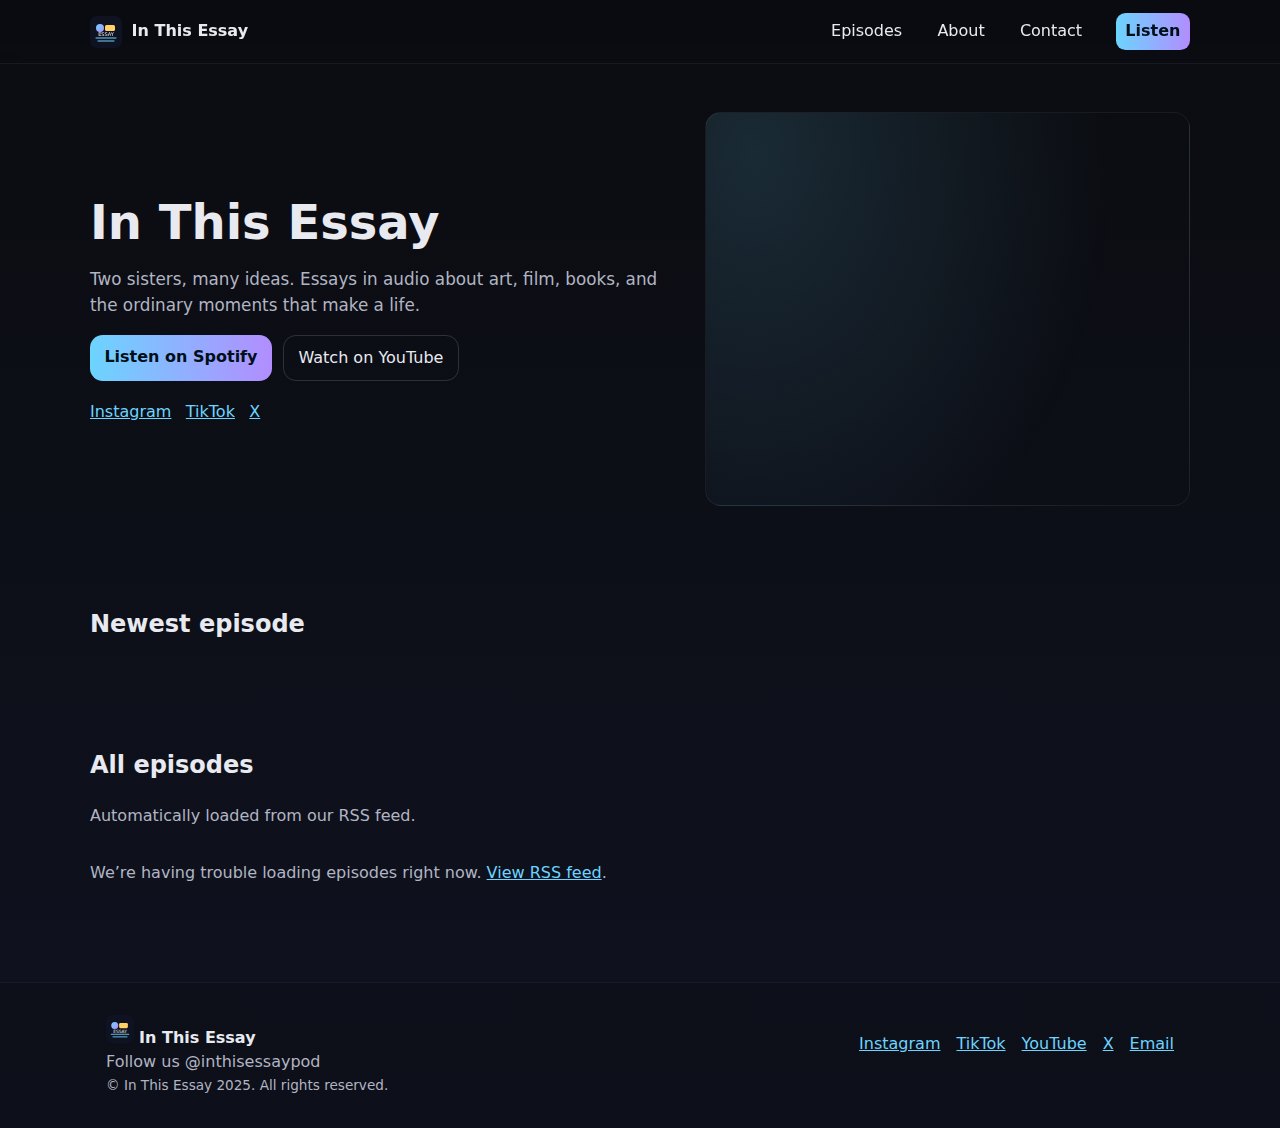
<file: index.html>
<!doctype html>
<html lang="en">
<head>
  <meta charset="utf-8">
  <meta name="viewport" content="width=device-width, initial-scale=1">
  <title>In This Essay — A podcast about art, film, and the essays we live</title>
  <meta name="description" content="In This Essay is a podcast where we explore ideas in culture, art, and everyday life.">
  <meta property="og:title" content="In This Essay">
  <meta property="og:description" content="In This Essay is a podcast where we explore ideas in culture, art, and everyday life.">
  <meta property="og:type" content="website">
  <meta property="og:site_name" content="In This Essay">
  <meta name="twitter:card" content="summary_large_image">
  <link rel="preload" href="assets/styles.css" as="style">
  <link rel="stylesheet" href="assets/styles.css">
  <link rel="icon" href="assets/logo.svg" type="image/svg+xml">
  <script>window.PODCAST_FEED_URL = "https://anchor.fm/s/ff698624/podcast/rss";</script>
  <script defer src="assets/episodes.js"></script>
</head>

<body>

<header class="site-header">
  <div class="container header-inner">
    <a class="brand" href="index.html">
      <img src="assets/logo.svg" alt="In This Essay logo" width="32" height="32"/>
      <span>In This Essay</span>
    </a>
    <input id="nav-toggle" type="checkbox" aria-label="Toggle navigation">
    <label class="hamburger" for="nav-toggle" aria-hidden="true">
      <span></span><span></span><span></span>
    </label>
    <nav class="nav">
      <a href="episodes.html">Episodes</a>
      <a href="about.html">About</a>
      <a href="contact.html">Contact</a>
      <a class="btn primary" href="https://open.spotify.com/show/4GwP44Dhud8hLbm1Uqv0hG" target="_blank" rel="noopener">Listen</a>
    </nav>
  </div>
</header>

<main>
  <section class="hero container">
    <div class="hero-text">
      <h1>In This Essay</h1>
      <p>Two sisters, many ideas. Essays in audio about art, film, books, and the ordinary moments that make a life.</p>
      <div class="cta-row">
        <a class="btn primary" href="https://open.spotify.com/show/4GwP44Dhud8hLbm1Uqv0hG" target="_blank" rel="noopener">Listen on Spotify</a>
        <a class="btn" href="https://www.youtube.com/@inthisessaypod" target="_blank" rel="noopener">Watch on YouTube</a>
      </div>
      <div class="socials">
        <a href="https://instagram.com/inthisessaypod" target="_blank" rel="noopener" aria-label="Instagram">Instagram</a>
        <a href="https://tiktok.com/@inthisessaypod" target="_blank" rel="noopener" aria-label="TikTok">TikTok</a>
        <a href="https://x.com/inthisessaypod" target="_blank" rel="noopener" aria-label="X (Twitter)">X</a>
      </div>
    </div>
    <div class="hero-embed">
      <iframe style="border-radius:12px" src="https://open.spotify.com/embed/show/4GwP44Dhud8hLbm1Uqv0hG?utm_source=generator"
        width="100%" height="352" frameborder="0" allowfullscreen=""
        allow="autoplay; clipboard-write; encrypted-media; fullscreen; picture-in-picture" loading="lazy"></iframe>
    </div>
  </section>

  <section class="container recent">
    <h2>Newest episode</h2>
    <div id="latest-episode" class="cards one"></div>
  </section>

  <section class="container recent">
    <h2>All episodes</h2>
    <p class="muted">Automatically loaded from our RSS feed.</p>
    <div id="episode-list" class="cards"></div>
  </section>
</main>

<footer class="site-footer">
  <div class="container footer-grid">
    <div class="footer-brand">
      <img src="assets/logo.svg" alt="In This Essay logo" width="28" height="28"/>
      <strong>In This Essay</strong>
      <div class="muted">Follow us @inthisessaypod</div>
    </div>
    <div class="footer-links">
      <a href="https://instagram.com/inthisessaypod" target="_blank" rel="noopener" aria-label="Instagram">Instagram</a>
      <a href="https://tiktok.com/@inthisessaypod" target="_blank" rel="noopener" aria-label="TikTok">TikTok</a>
      <a href="https://www.youtube.com/@inthisessaypod" target="_blank" rel="noopener" aria-label="YouTube">YouTube</a>
      <a href="https://x.com/inthisessaypod" target="_blank" rel="noopener" aria-label="X (Twitter)">X</a>
      <a href="mailto:inthisessaypod@gmail.com" aria-label="Email us">Email</a>
    </div>
  </div>
  <div class="container tiny muted">© In This Essay 2025. All rights reserved.</div>
</footer>

</body>
</html>
</file>
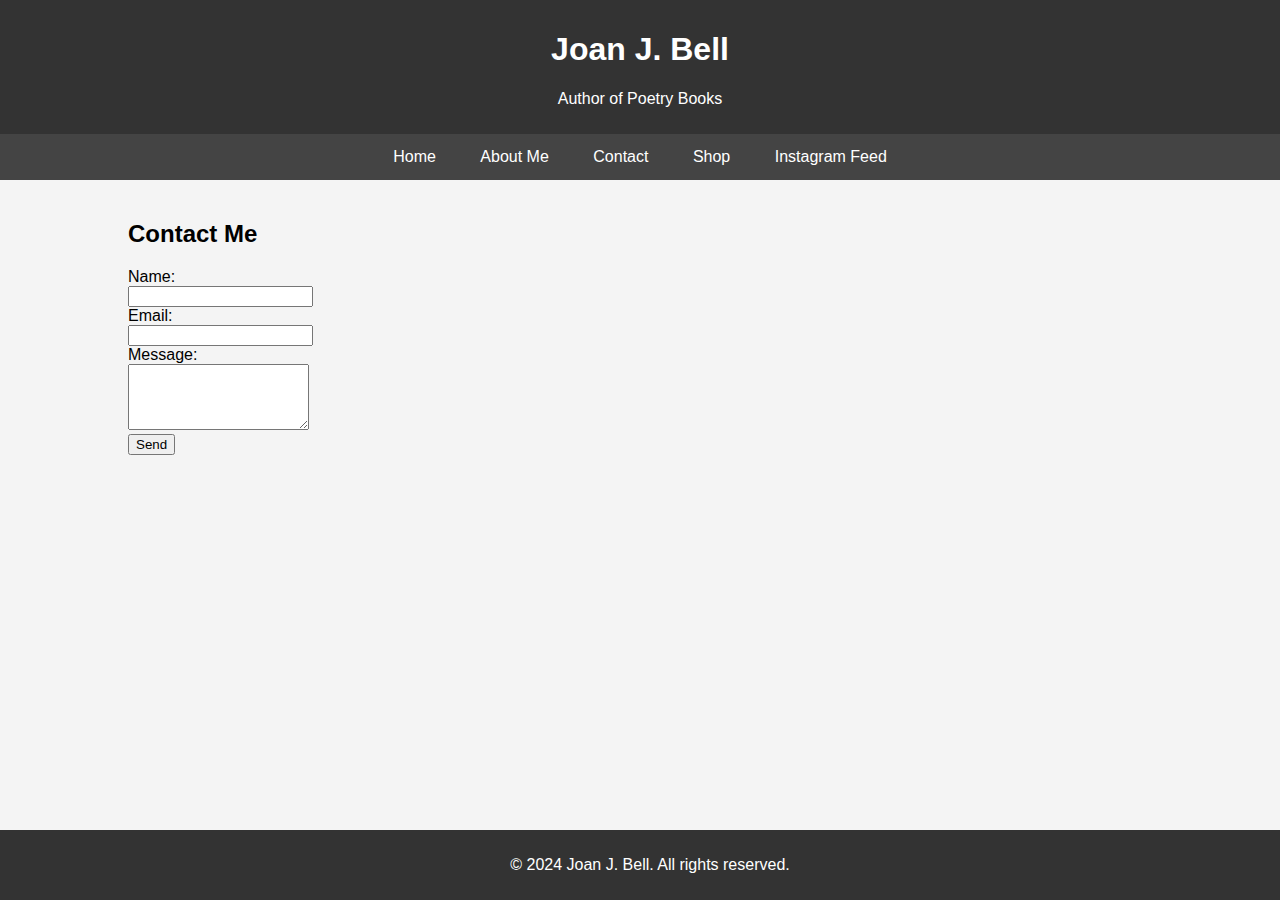
<file: contact.html>
<!DOCTYPE html>
<html lang="en">
<head>
    <meta charset="UTF-8">
    <meta name="viewport" content="width=device-width, initial-scale=1.0">
    <title>Contact - Joan J. Bell</title>
    <style>
        body {
            font-family: Arial, sans-serif;
            margin: 0;
            padding: 0;
            background-color: #f4f4f4;
        }
        header {
            background-color: #333;
            color: #fff;
            padding: 10px 0;
            text-align: center;
        }
        nav {
            margin: 0;
            padding: 0;
            list-style: none;
            background-color: #444;
            text-align: center;
        }
        nav a {
            color: #fff;
            padding: 14px 20px;
            display: inline-block;
            text-decoration: none;
        }
        nav a:hover {
            background-color: #555;
        }
        .container {
            width: 80%;
            margin: auto;
            overflow: hidden;
            padding: 20px;
        }
        footer {
            background-color: #333;
            color: #fff;
            text-align: center;
            padding: 10px;
            position: absolute;
            bottom: 0;
            width: 100%;
        }
    </style>
</head>
<body>
    <header>
        <h1>Joan J. Bell</h1>
        <p>Author of Poetry Books</p>
    </header>

    <nav>
        <a href="home.html">Home</a>
        <a href="about.html">About Me</a>
        <a href="contact.html">Contact</a>
        <a href="shop.html">Shop</a>
        <a href="instagram.html">Instagram Feed</a>
    </nav>

    <div class="container">
        <h2>Contact Me</h2>
        <form action="mailto:your-email@example.com" method="post" enctype="text/plain">
            <label for="name">Name:</label><br>
            <input type="text" id="name" name="name" required><br>
            <label for="email">Email:</label><br>
            <input type="email" id="email" name="email" required><br>
            <label for="message">Message:</label><br>
            <textarea id="message" name="message" rows="4" required></textarea><br>
            <input type="submit" value="Send">
        </form>
    </div>

    <footer>
        <p>&copy; 2024 Joan J. Bell. All rights reserved.</p>
    </footer>
</body>
</html>
</file>
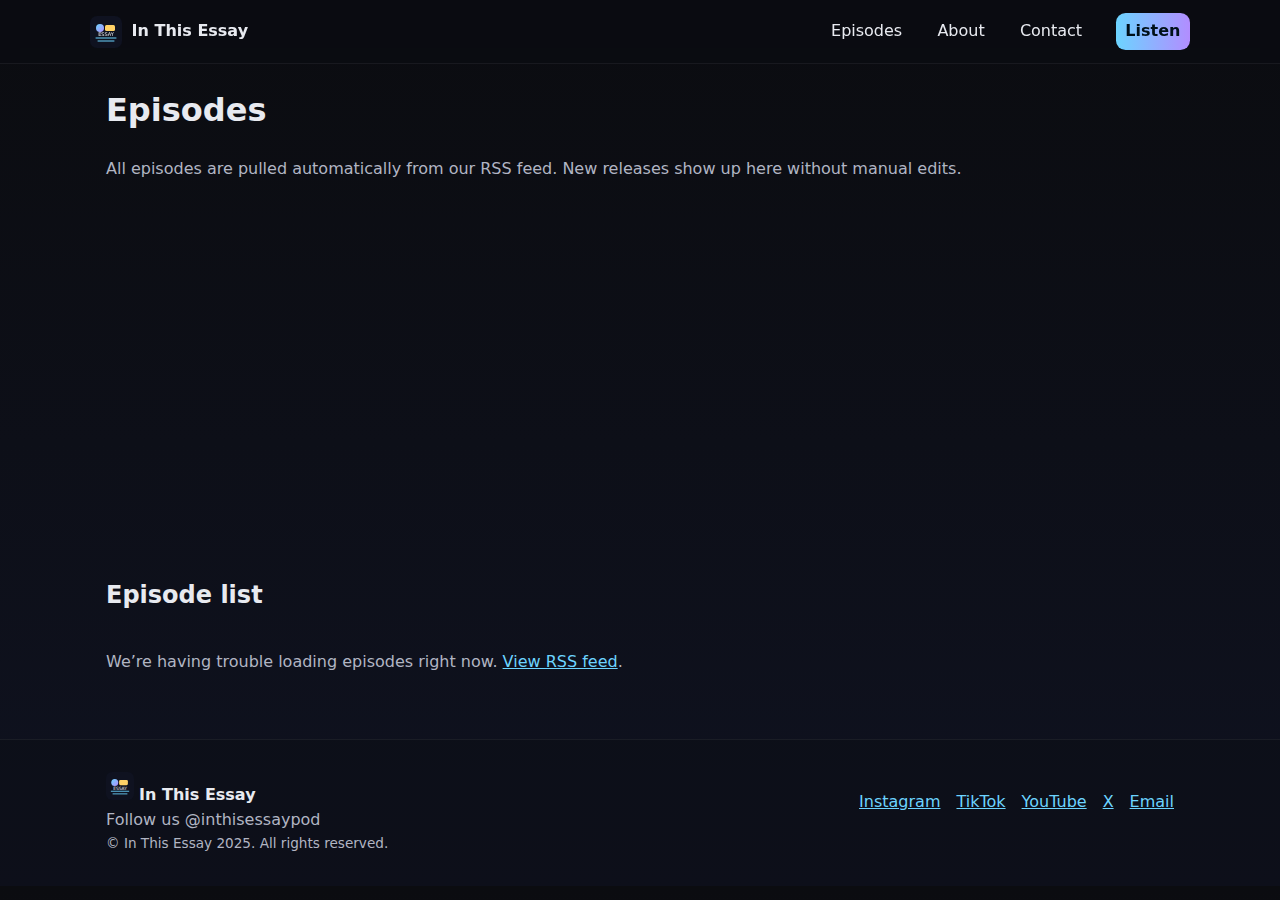
<file: episodes.html>
<!doctype html>
<html lang="en">
<head>
  <meta charset="utf-8">
  <meta name="viewport" content="width=device-width, initial-scale=1">
  <title>In This Essay — A podcast about art, film, and the essays we live</title>
  <meta name="description" content="In This Essay is a podcast where we explore ideas in culture, art, and everyday life.">
  <meta property="og:title" content="In This Essay">
  <meta property="og:description" content="In This Essay is a podcast where we explore ideas in culture, art, and everyday life.">
  <meta property="og:type" content="website">
  <meta property="og:site_name" content="In This Essay">
  <meta name="twitter:card" content="summary_large_image">
  <link rel="preload" href="assets/styles.css" as="style">
  <link rel="stylesheet" href="assets/styles.css">
  <link rel="icon" href="assets/logo.svg" type="image/svg+xml">
  <script>window.PODCAST_FEED_URL = "https://anchor.fm/s/ff698624/podcast/rss";</script>
  <script defer src="assets/episodes.js"></script>
</head>

<body>

<header class="site-header">
  <div class="container header-inner">
    <a class="brand" href="index.html">
      <img src="assets/logo.svg" alt="In This Essay logo" width="32" height="32"/>
      <span>In This Essay</span>
    </a>
    <input id="nav-toggle" type="checkbox" aria-label="Toggle navigation">
    <label class="hamburger" for="nav-toggle" aria-hidden="true">
      <span></span><span></span><span></span>
    </label>
    <nav class="nav">
      <a href="episodes.html">Episodes</a>
      <a href="about.html">About</a>
      <a href="contact.html">Contact</a>
      <a class="btn primary" href="https://open.spotify.com/show/4GwP44Dhud8hLbm1Uqv0hG" target="_blank" rel="noopener">Listen</a>
    </nav>
  </div>
</header>

<main class="container">
  <h1>Episodes</h1>
  <p class="muted">All episodes are pulled automatically from our RSS feed. New releases show up here without manual edits.</p>

  <div class="embed-show">
    <iframe style="border-radius:12px" src="https://open.spotify.com/embed/show/4GwP44Dhud8hLbm1Uqv0hG?utm_source=generator"
    width="100%" height="352" frameborder="0" allow="autoplay; clipboard-write; encrypted-media; fullscreen; picture-in-picture" loading="lazy"></iframe>
  </div>

  <h2>Episode list</h2>
  <div id="episode-list" class="cards"></div>
</main>

<footer class="site-footer">
  <div class="container footer-grid">
    <div class="footer-brand">
      <img src="assets/logo.svg" alt="In This Essay logo" width="28" height="28"/>
      <strong>In This Essay</strong>
      <div class="muted">Follow us @inthisessaypod</div>
    </div>
    <div class="footer-links">
      <a href="https://instagram.com/inthisessaypod" target="_blank" rel="noopener" aria-label="Instagram">Instagram</a>
      <a href="https://tiktok.com/@inthisessaypod" target="_blank" rel="noopener" aria-label="TikTok">TikTok</a>
      <a href="https://www.youtube.com/@inthisessaypod" target="_blank" rel="noopener" aria-label="YouTube">YouTube</a>
      <a href="https://x.com/inthisessaypod" target="_blank" rel="noopener" aria-label="X (Twitter)">X</a>
      <a href="mailto:inthisessaypod@gmail.com" aria-label="Email us">Email</a>
    </div>
  </div>
  <div class="container tiny muted">© In This Essay 2025. All rights reserved.</div>
</footer>

</body>
</html>
</file>
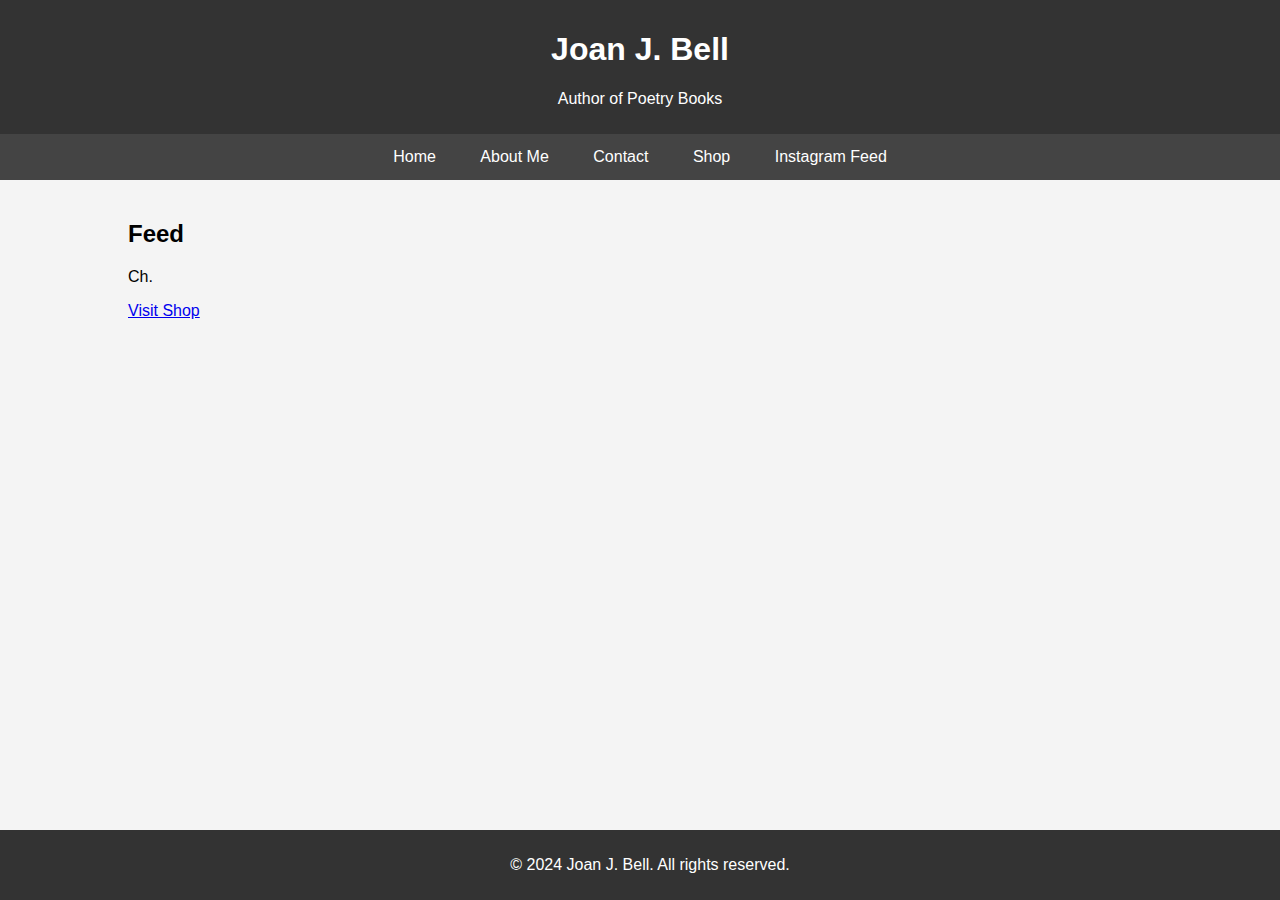
<file: instagram.html>
<!DOCTYPE html>
<html lang="en">
<head>
    <meta charset="UTF-8">
    <meta name="viewport" content="width=device-width, initial-scale=1.0">
    <title>Instagram Feed - Joan J. Bell</title>
    <style>
        body {
            font-family: Arial, sans-serif;
            margin: 0;
            padding: 0;
            background-color: #f4f4f4;
        }
        header {
            background-color: #333;
            color: #fff;
            padding: 10px 0;
            text-align: center;
        }
        nav {
            margin: 0;
            padding: 0;
            list-style: none;
            background-color: #444;
            text-align: center;
        }
        nav a {
            color: #fff;
            padding: 14px 20px;
            display: inline-block;
            text-decoration: none;
        }
        nav a:hover {
            background-color: #555;
        }
        .container {
            width: 80%;
            margin: auto;
            overflow: hidden;
            padding: 20px;
        }
        footer {
            background-color: #333;
            color: #fff;
            text-align: center;
            padding: 10px;
            position: absolute;
            bottom: 0;
            width: 100%;
        }
    </style>
</head>
<body>
    <header>
        <h1>Joan J. Bell</h1>
        <p>Author of Poetry Books</p>
    </header>

    <nav>
        <a href="home.html">Home</a>
        <a href="about.html">About Me</a>
        <a href="contact.html">Contact</a>
        <a href="shop.html">Shop</a>
        <a href="instagram.html">Instagram Feed</a>
    </nav>

    <div class="container">
        <h2>Feed</h2>
        <p>Ch.</p>
        <a href="https://your-shop-link.com" target="_blank">Visit Shop</a>
    </div>

    <footer>
        <p>&copy; 2024 Joan J. Bell. All rights reserved.</p>
    </footer>
</body>
</html>
</file>
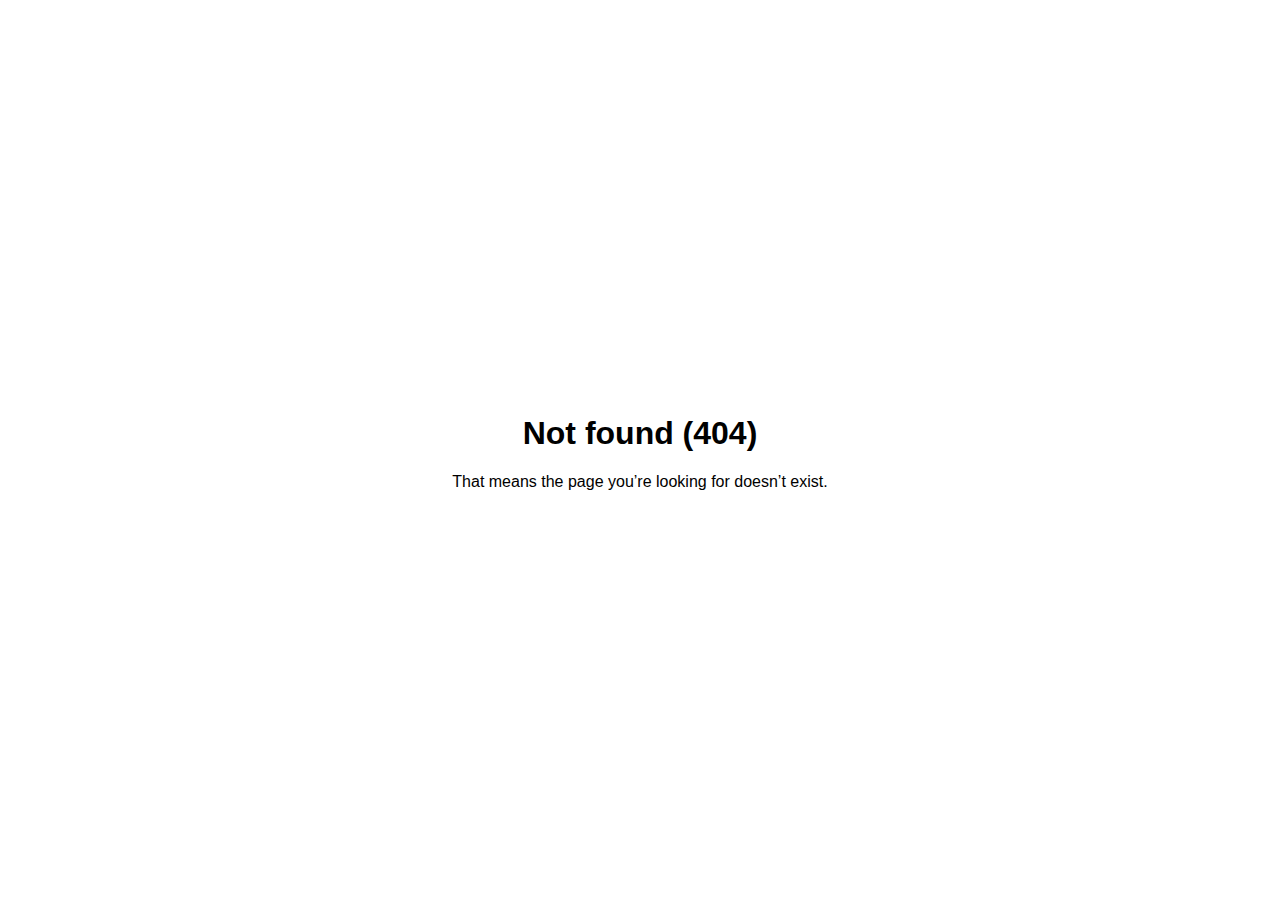
<file: 'data_image/png;base64,'.html>
<!DOCTYPE html>
<html lang="en">
<head>
  <meta charset="UTF-8">
  <title>Not found</title>
  <meta name="viewport" content="width=device-width, initial-scale=1">
</head>
<body
    style="font-family: Open Sans,Helvetica Neue,Helvetica,Arial,sans-serif; margin: 0; padding: 0;">
<div
    style="height: 100vh; display: flex; align-items: center;">
  <div
      style="margin: 0 auto; text-align: center; max-width: 480px; max-height: 480px; padding: 16px">
    <h1>Not found (404)</h1>
    <p>That means the page you’re looking for doesn’t exist.</p>
  </div>
</div>
</body>
</html>
</file>
<file: assets/styles.css>
:root{
  --bg:#0b0c10;
  --card:#11131a;
  --fg:#e8eaf0;
  --muted:#b1b5c3;
  --brand:#6cd4ff;
  --brand-2:#b28dff;
  --accent:#ffd166;
  --max:1100px;
}
*{box-sizing:border-box}
html,body{margin:0;padding:0;background:linear-gradient(180deg,#0b0c10 0%,#0f1220 100%);color:var(--fg);font:16px/1.55 system-ui,-apple-system,Segoe UI,Roboto,Inter,Arial,sans-serif}
a{color:var(--brand)}a:hover{opacity:.9}
.container{width:100%;max-width:var(--max);margin:0 auto;padding:0 1rem}
.container.narrow{max-width:760px}
.muted{color:var(--muted)} .tiny{font-size:.85rem}
/* Header */
.site-header{position:sticky;top:0;backdrop-filter:blur(8px);background:rgba(10,12,18,.6);border-bottom:1px solid rgba(255,255,255,.06);z-index:50}
.header-inner{display:flex;align-items:center;justify-content:space-between;padding:.8rem 0}
.brand{display:flex;align-items:center;gap:.6rem;text-decoration:none;color:var(--fg);font-weight:700}
/* Nav */
.nav{display:flex;gap:1rem;align-items:center}
.nav a{padding:.4rem .6rem;border-radius:.6rem;text-decoration:none;color:var(--fg)}
.nav .btn{margin-left:.5rem}
/* Mobile nav toggle */
#nav-toggle{display:none}
.hamburger{display:none;cursor:pointer;padding:.25rem .2rem;border-radius:.4rem}
.hamburger span{display:block;width:24px;height:2px;background:var(--fg);margin:5px 0;transition:.2s}
@media (max-width:800px){
  .hamburger{display:block}
  .nav{position:absolute;right:1rem;top:60px;background:var(--card);border:1px solid rgba(255,255,255,.08);border-radius:1rem;padding:.6rem;flex-direction:column;gap:.2rem;display:none;min-width:210px}
  #nav-toggle:checked ~ .hamburger + .nav{display:flex}
}
/* Buttons */
.btn{display:inline-block;border:1px solid rgba(255,255,255,.15);padding:.6rem .9rem;border-radius:.8rem;text-decoration:none;color:var(--fg);transition:transform .05s ease, background .2s}
.btn:hover{transform:translateY(-1px);background:rgba(255,255,255,.05)}
.btn.primary{background:linear-gradient(90deg,var(--brand),var(--brand-2));border:none;color:#001018;font-weight:700}
.btn.small{font-size:.9rem;padding:.45rem .7rem}
/* Hero */
.hero{display:grid;grid-template-columns:1.2fr 1fr;gap:2rem;align-items:center;padding:3rem 0}
.hero h1{font-size:clamp(2rem,6vw,3rem);line-height:1.1;margin:.2rem 0 .5rem}
.hero p{font-size:1.05rem;color:var(--muted)}
.cta-row{display:flex;gap:.7rem;margin:1rem 0 1.2rem;flex-wrap:wrap}
.socials{display:flex;gap:.9rem}
.hero-embed{background:radial-gradient(75% 120% at 10% 10%,rgba(108,212,255,.15),transparent);padding:1rem;border-radius:1rem;border:1px solid rgba(255,255,255,.06)}
@media (max-width:900px){.hero{grid-template-columns:1fr}}
/* Cards */
.cards{display:grid;grid-template-columns:repeat(2,minmax(0,1fr));gap:1rem}
.cards.one{grid-template-columns:1fr}
.card{background:var(--card);border:1px solid rgba(255,255,255,.08);border-radius:1rem;overflow:hidden;display:flex;flex-direction:column}
.card-media{aspect-ratio:16/10}
.card-media.cover{background-size:cover;background-position:center;background-color:#1b1e2b;min-height:180px}
.card-body{padding:1rem}
.card h3{margin:.1rem 0 .5rem;font-size:1.05rem}
.card-actions{display:grid;gap:.6rem;margin-top:.8rem}
.card-actions audio{width:100%}
@media (max-width:800px){.cards{grid-template-columns:1fr}}
/* Sections */
.recent{padding:2rem 0}
/* Footer */
.site-footer{margin-top:3rem;padding:2rem 0;border-top:1px solid rgba(255,255,255,.06);background:rgba(10,12,18,.4)}
.footer-grid{display:flex;align-items:center;justify-content:space-between;gap:1rem;flex-wrap:wrap}
.footer-links{display:flex;gap:1rem;flex-wrap:wrap}
/* Forms */
form.contact{display:grid;gap:.7rem;margin:1rem 0 2rem}
input,textarea{width:100%;padding:.7rem .8rem;border-radius:.6rem;border:1px solid rgba(255,255,255,.12);background:rgba(0,0,0,.3);color:var(--fg)}
input:focus,textarea:focus{outline:2px solid var(--brand);border-color:transparent}
label{font-weight:600}
.platforms{list-style:none;padding:0;display:flex;gap:.5rem;flex-wrap:wrap}
.platforms li{margin:0}
</file>
